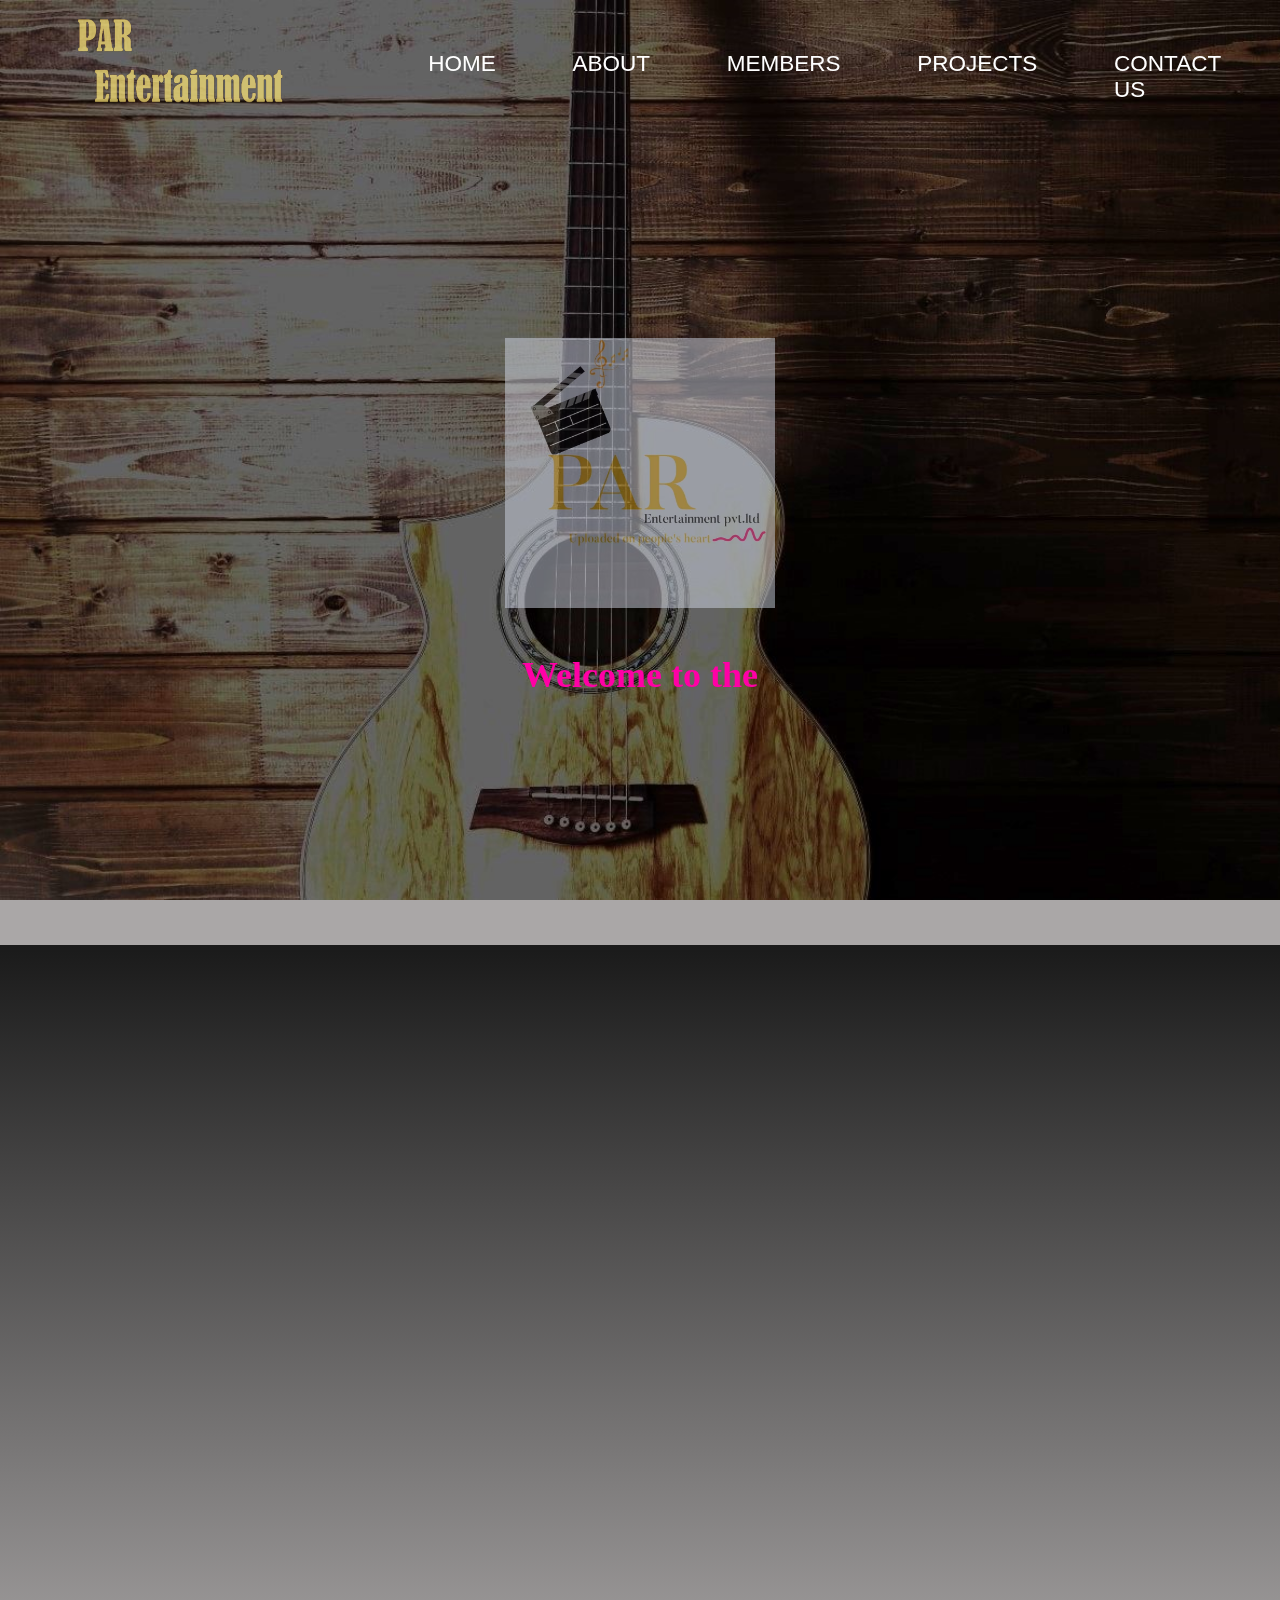
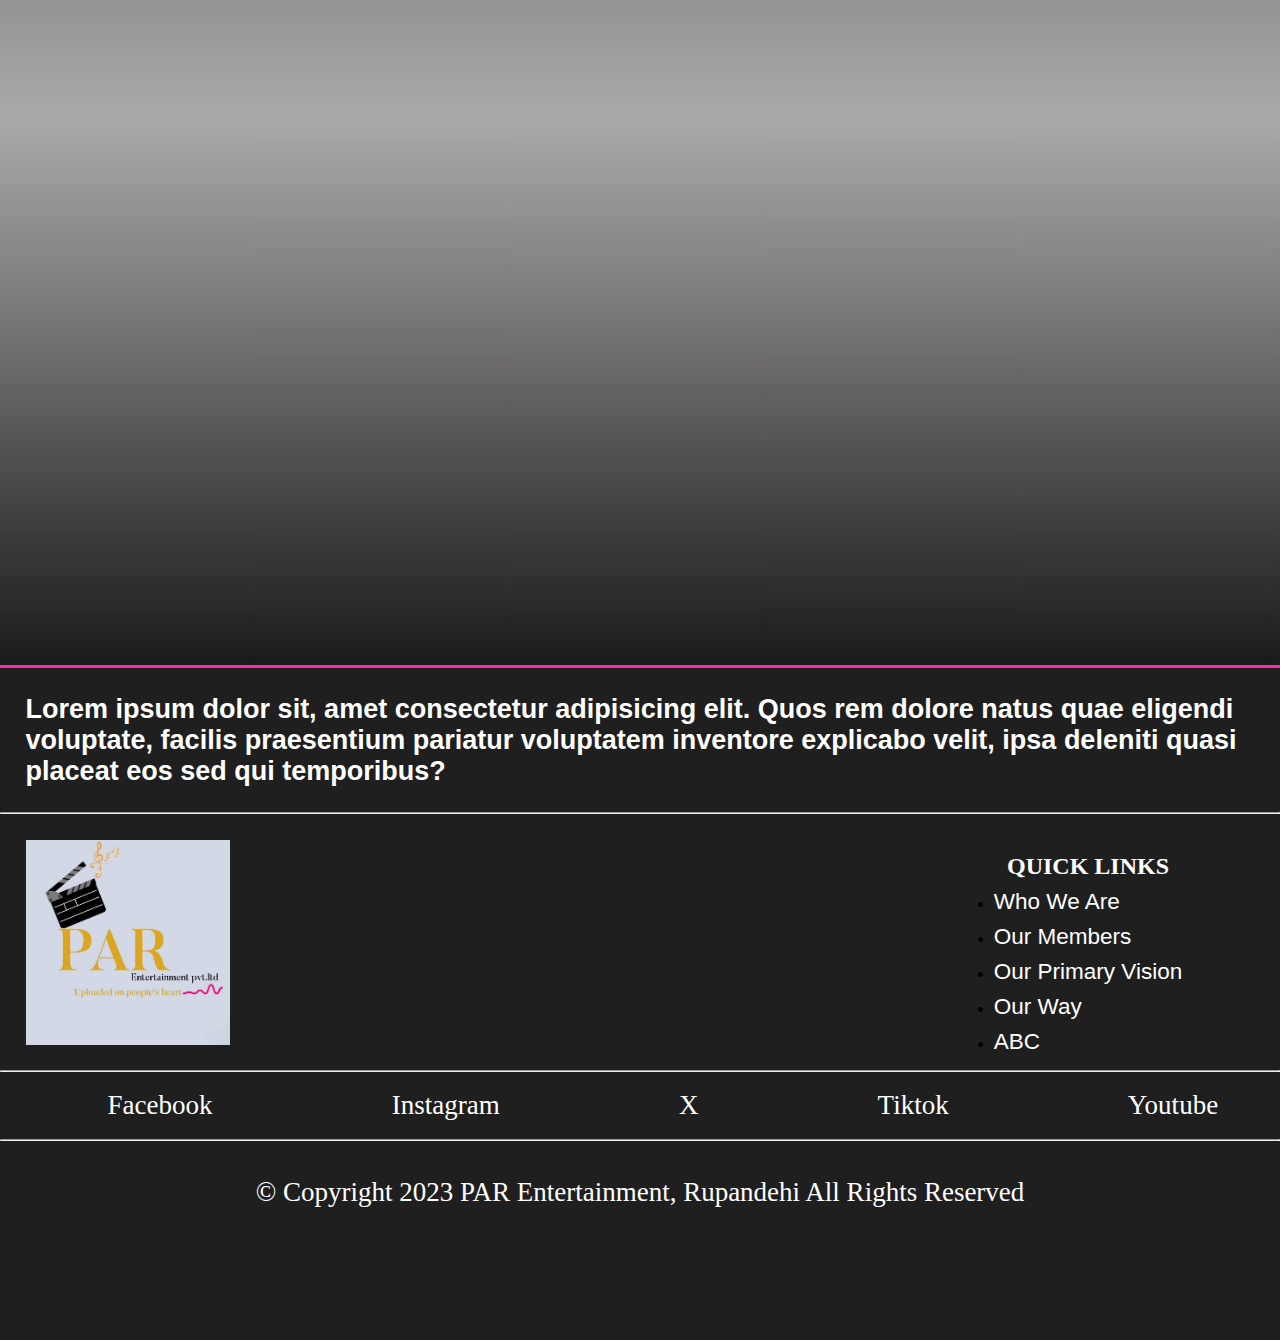
<file: index.html>
<!DOCTYPE html>
<html lang="en">
<head>
    <meta charset="UTF-8">
    <meta name="viewport" content="width=device-width, initial-scale=1.0">
    <title>PAR Entertainments</title>
    <link rel="icon" type="image/x-icon" href="IMAGES/favicon.ico">

    <link rel="stylesheet" href="CSS/nav.css">
    <link rel="stylesheet" href="CSS/home.css">
    <link rel="stylesheet" href="CSS/footer.css">
</head>
<body onload="myFunction()">
    <div id="preloader">
        <img src="IMAGES/PAR1.png">
    </div>
    <header>
        <nav>
            <div class="header">
                <div class="logo">
                    <a href="index.html"><img src="IMAGES/PAR.png"></a>
                </div>
            </div>
            <div class="lists">
                <ul>
                    <li><a href="index.html">HOME</a></li>
                    <li><a href="about.html">ABOUT</a></li>
                    <li><a href="#">MEMBERS</a></li>
                    <li><a href="#">PROJECTS</a></li>
                    <li><a href="#">CONTACT US</a></li>
                </ul>
            </div>
        </nav>
    </header>

    <main>
            <div class="container">
                    <img src="IMAGES/PAR1.png">
                    <p class="abc">Welcome to the official website of PAR Entertainment</p>
            </div>

            <div class="A-vision">
                <img src="IMAGES/Pranjal.png" class="image">
                <div class="description">
                    <h2>Based on A Vision</h2>
                    <br>
                    <p>Lorem ipsum dolor sit amet consectetur adipisicing elit. Sint ipsum eligendi neque sit similique doloremque consequuntur? Blanditiis culpa, ratione dignissimos sed aut dolorum tempora quibusdam, error accusantium perferendis, sint praesentium?Lorem ipsum dolor sit amet consectetur adipisicing elit. Quibusdam accusantium repellendus earum inventore vero eos unde. Non numquam debitis, nulla atque quo illum, saepe corporis illo sed nostrum quidem repellendus exercitationem quaerat corrupti, recusandae ex optio totam quod dolore voluptates repellat! Id asperiores officia, beatae quisquam eos voluptate obcaecati magni! Lorem ipsum dolor sit amet, consectetur adipisicing elit. Ducimus autem porro aperiam nam iusto, quis natus maiores numquam modi esse, omnis voluptas! Sequi, porro odio asperiores cumque voluptatum assumenda Lorem, ipsum dolor sit amet consectetur adipisicing elit. Id at explicabo itaque vero nihil! Voluptatibus quam rerum quia sint. Cum enim repudiandae iure voluptatem beatae voluptates itaque saepe sed commodi!</p>

                </div>
                
            </div>
            <br>
            <br>
            <section class="things">
                <a href="#" class="A" id="A">
                    <h1>OUR MOTTO</h1>
                    <p>SUSHRUT</p>
                </a>
                <a href="#" class="A" id="B">
                    <h1>OUR GOALS</h1>
                    <p>SUSHRUT</p>
                </a>
                <a href="#" class="A" id="C">
                    <h1>OUR ACHIEVEMENTS</h1>
                    <p>SUSHRUT</p>
                </a>
            </section>

    </main>

    <footer>
        <div class="outro">
            <h3>Lorem ipsum dolor sit, amet consectetur adipisicing elit. Quos rem dolore natus quae eligendi voluptate, facilis praesentium pariatur voluptatem inventore explicabo velit, ipsa deleniti quasi placeat eos sed qui temporibus?</h3>
        </div>
        <hr>
        <div class="link-container">
            <img src="IMAGES/PAR1.png">
            <div class="quick-links">
                <h2>Quick Links</h2>
                <ul>
                    <li><a href="#">Who We Are</a></li>
                    <li><a href="#">Our Members</a></li>
                    <li><a href="index.html">Our Primary Vision</a></li>
                    <li><a href="#">Our Way</a></li>
                    <li><a href="#">ABC</a></li>
                </ul>
            </div>
        </div>
        <hr>
        <div class="socials">
            <Ul>
                <li><a href="#">Facebook</a></li>
                <li><a href="#">Instagram</a></li>
                <li><a href="#">X</a></li>
                <li><a href="#">Tiktok</a></li>
                <li><a href="#">Youtube</a></li>
            </Ul>
        </div>
        <hr>
        <div class="copyright">
            <p>© Copyright 2023 PAR Entertainment, Rupandehi All Rights Reserved</p>
        </div>
    </footer>
 
    
</body>
<script src="js/home.js"></script>
<script src="js/A vision.js"></script>
<script src="js/description h2.js"></script>
<script src="js/description p.js"></script>
<script src="js/things.js"></script>
<script src="js/load.js"></script>

</html>
</file>
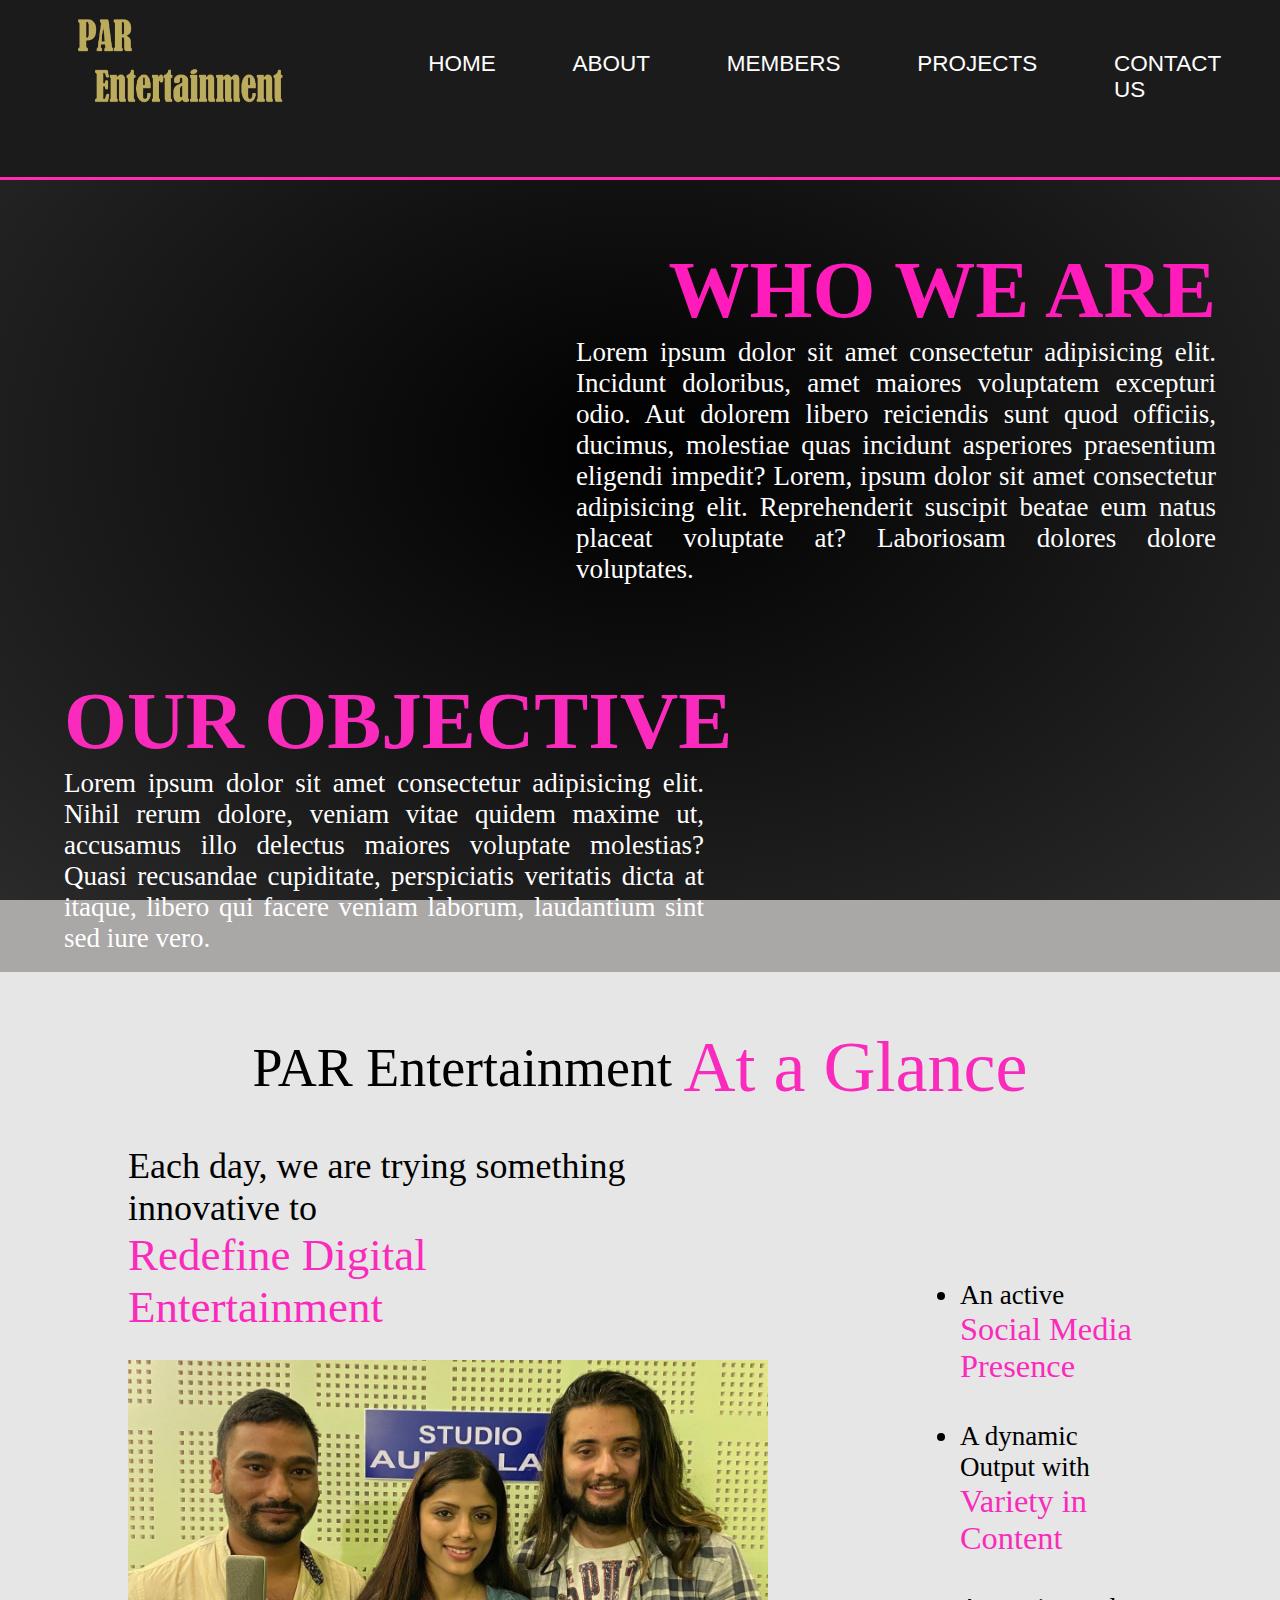
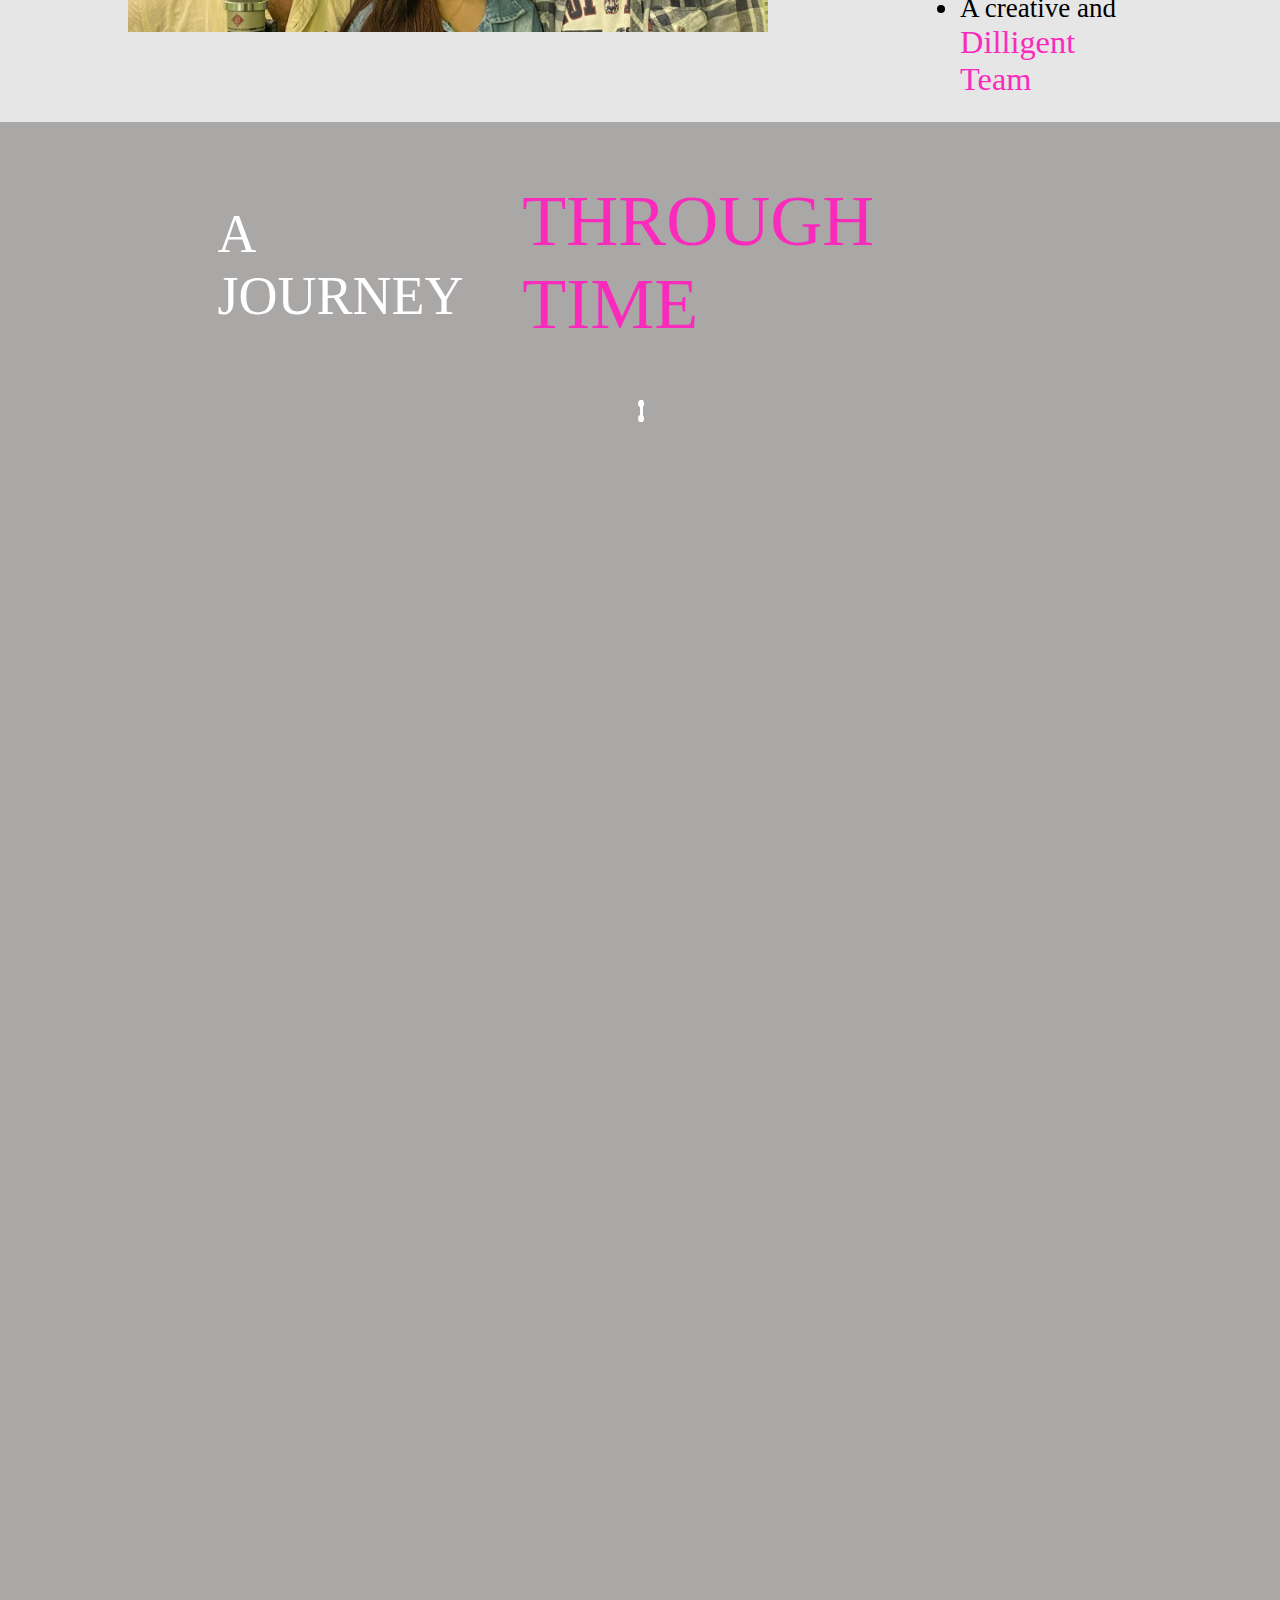
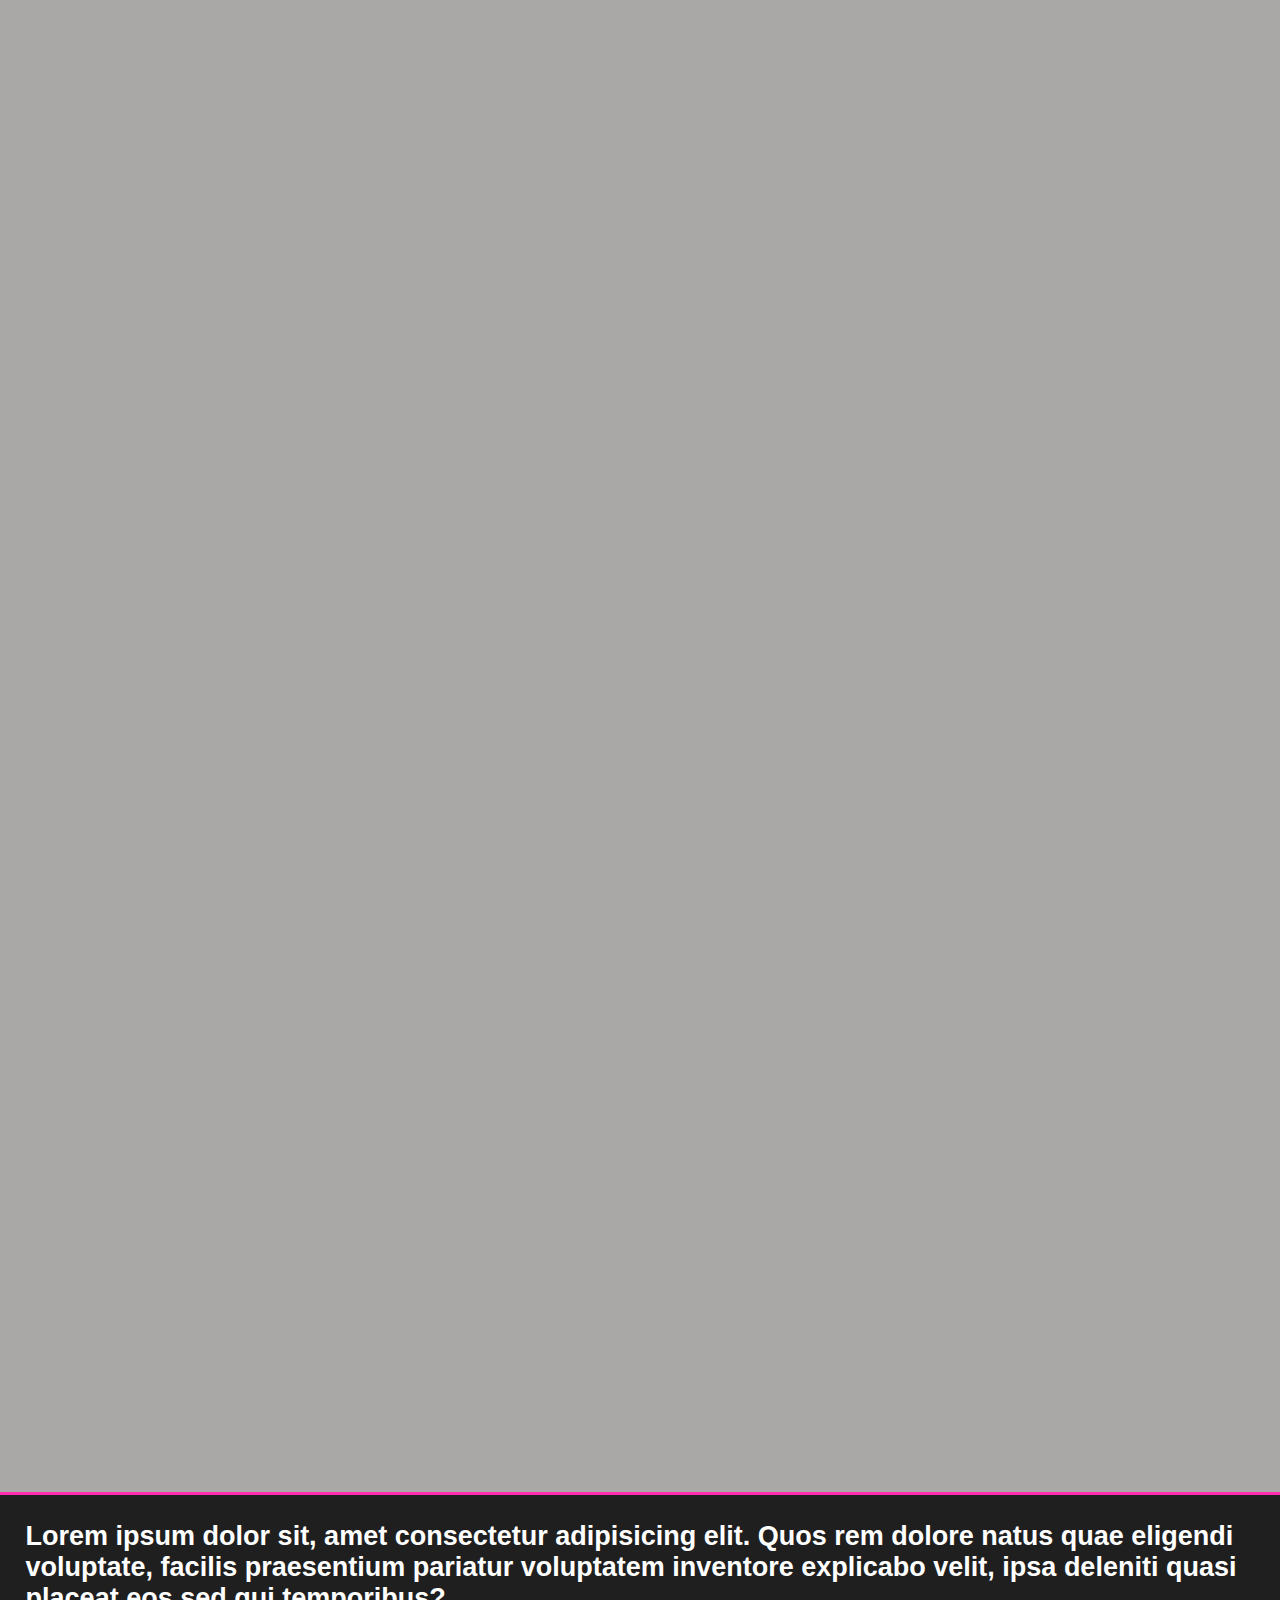
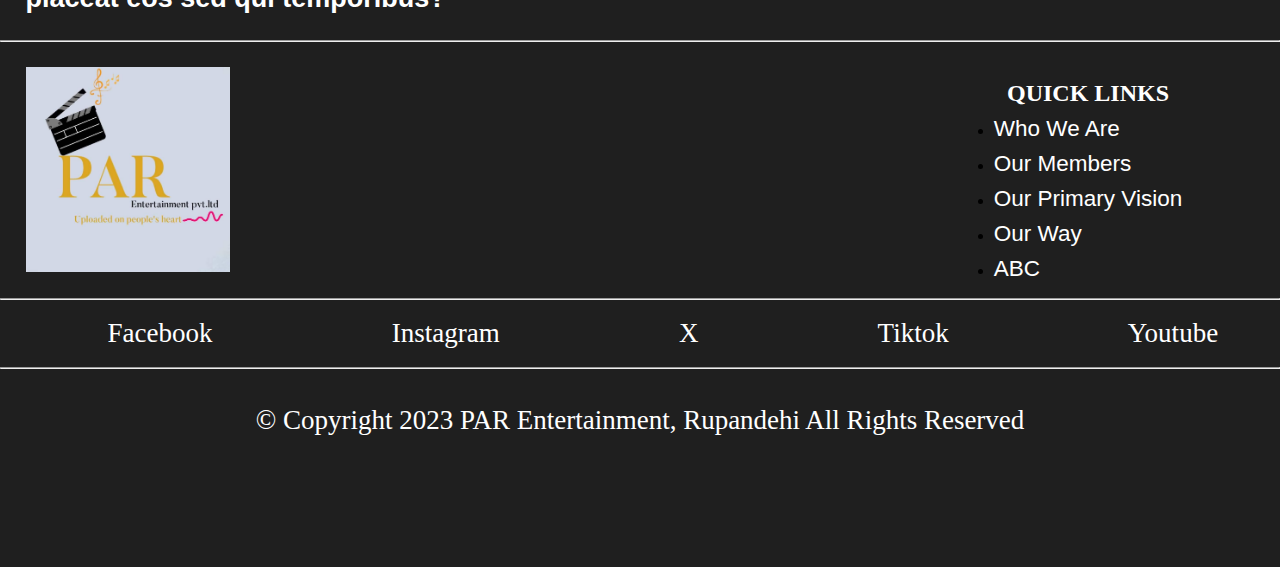
<file: about.html>
<!DOCTYPE html>
<html lang="en">
<head>
    <meta charset="UTF-8">
    <meta name="viewport" content="width=device-width, initial-scale=1.0">
    <title>About</title>

    <link rel="icon" type="image/x-icon" href="IMAGES/favicon.ico">

    <link rel="stylesheet" href="CSS/nav1.css">
    <link rel="stylesheet" href="CSS/about.css">
    <link rel="stylesheet" href="CSS/footer.css">
</head>
<body>
    <header>
            <nav>
                <div class="header">
                    <div class="logo">
                        <a href="index.html"><img src="IMAGES/PAR.png"></a>
                    </div>
                </div>
                <div class="lists">
                    <ul>
                        <li><a href="index.html">HOME</a></li>
                        <li><a href="about.html">ABOUT</a></li>
                        <li><a href="#">MEMBERS</a></li>
                        <li><a href="#">PROJECTS</a></li>
                        <li><a href="#">CONTACT US</a></li>
                    </ul>
                </div>
            </nav>
    </header>

    <main>
        <div class="who-we-are">
            <h2 class="who">WHO WE ARE</h2>
            <br>
            <p class="we">Lorem ipsum dolor sit amet consectetur adipisicing elit. Incidunt doloribus, amet maiores voluptatem excepturi odio. Aut dolorem libero reiciendis sunt quod officiis, ducimus, molestiae quas incidunt asperiores praesentium eligendi impedit? Lorem, ipsum dolor sit amet consectetur adipisicing elit. Reprehenderit suscipit beatae eum natus placeat voluptate at? Laboriosam dolores dolore voluptates.</p>

            <div class="vision">
                <h2>OUR OBJECTIVE</h2>
                <br>
                <p>Lorem ipsum dolor sit amet consectetur adipisicing elit. Nihil rerum dolore, veniam vitae quidem maxime ut, accusamus illo delectus maiores voluptate molestias? Quasi recusandae cupiditate, perspiciatis veritatis dicta at itaque, libero qui facere veniam laborum, laudantium sint sed iure vero.</p>

            </div>



        </div>
        <div class="overview">
            <p class="p1">PAR Entertainment</p><p class="p3">A</p><p class="p2">At a Glance</p>
        </div>

        <div class="stuff">

            <div class="impact">
                <p class="innovation">Each day, we are trying something innovative to <p class="innovationp">Redefine Digital Entertainment</p></p>
                <img src="IMAGES/recording.jpg">
           
            </div>
            <div class="list-of-things">
                <ul>
                    <li>An active<br><p>Social Media Presence</p></li>
                    <li>A dynamic Output with<br><p>Variety in Content</p></li>
                    <li>A creative and<br><p>Dilligent Team</p></li>
                </ul>
            </div>

        </div>

        <div class="chronology">
            <div class="chrono">
                <p class="journey">A JOURNEY</p><p class="shit">A</p><p class="time">THROUGH TIME</p>
            </div>

            <div class="timeline">
                <div class="line"></div>
                <div class="section">
                    <div class="bead"></div>
                    <div class="content">
                        <p class="topic">PARENTERTAINMENT</p>
                        <br>
                        <p class="top">Lorem ipsum dolor, sit amet consectetur adipisicing elit. Esse blanditiis quibusdam ab, cumque tempora in veritatis maiores, omnis necessitatibus possimus modi neque molestias optio officiis facere consectetur illum iste vel eaque dignissimos error, mollitia quidem. Assumenda id laboriosam error animi.</p>
                    </div>
                </div>

                <div class="section">
                    <div class="bead"></div>
                    <div class="content">
                        <p class="topic">PARENTERTAINMENT</p>
                        <br>
                        <p class="top">Lorem ipsum dolor, sit amet consectetur adipisicing elit. Esse blanditiis quibusdam ab, cumque tempora in veritatis maiores, omnis necessitatibus possimus modi neque molestias optio officiis facere consectetur illum iste vel eaque dignissimos error, mollitia quidem. Assumenda id laboriosam error animi.</p>
                    </div>
                </div>

                <div class="section">
                    <div class="bead"></div>
                    <div class="content">
                        <p class="topic">PARENTERTAINMENT</p>
                        <br>
                        <p class="top">Lorem ipsum dolor, sit amet consectetur adipisicing elit. Esse blanditiis quibusdam ab, cumque tempora in veritatis maiores, omnis necessitatibus possimus modi neque molestias optio officiis facere consectetur illum iste vel eaque dignissimos error, mollitia quidem. Assumenda id laboriosam error animi.</p>
                    </div>
                </div>

                <div class="section">
                    <div class="bead"></div>
                    <div class="content">
                        <p class="topic">PARENTERTAINMENT</p>
                        <br>
                        <p class="top">Lorem ipsum dolor, sit amet consectetur adipisicing elit. Esse blanditiis quibusdam ab, cumque tempora in veritatis maiores, omnis necessitatibus possimus modi neque molestias optio officiis facere consectetur illum iste vel eaque dignissimos error, mollitia quidem. Assumenda id laboriosam error animi.</p>
                    </div>
                </div>

                <div class="section">
                    <div class="bead"></div>
                    <div class="content">
                        <p class="topic">PARENTERTAINMENT</p>
                        <br>
                        <p class="top">Lorem ipsum dolor, sit amet consectetur adipisicing elit. Esse blanditiis quibusdam ab, cumque tempora in veritatis maiores, omnis necessitatibus possimus modi neque molestias optio officiis facere consectetur illum iste vel eaque dignissimos error, mollitia quidem. Assumenda id laboriosam error animi.</p>
                    </div>
                </div>

                <div class="section">
                    <div class="bead"></div>
                    <div class="content">
                        <p class="topic">PARENTERTAINMENT</p>
                        <br>
                        <p class="top">Lorem ipsum dolor, sit amet consectetur adipisicing elit. Esse blanditiis quibusdam ab, cumque tempora in veritatis maiores, omnis necessitatibus possimus modi neque molestias optio officiis facere consectetur illum iste vel eaque dignissimos error, mollitia quidem. Assumenda id laboriosam error animi.</p>
                    </div>
                </div>
            </div>

        </div>



    </main>


    <footer>
        <div class="outro">
            <h3>Lorem ipsum dolor sit, amet consectetur adipisicing elit. Quos rem dolore natus quae eligendi voluptate, facilis praesentium pariatur voluptatem inventore explicabo velit, ipsa deleniti quasi placeat eos sed qui temporibus?</h3>
        </div>
        <hr>
        <div class="link-container">
            <img src="IMAGES/PAR1.png">
            <div class="quick-links">
                <h2>Quick Links</h2>
                <ul>
                    <li><a href="">Who We Are</a></li>
                    <li><a href="#">Our Members</a></li>
                    <li><a href="index.html" id="viz">Our Primary Vision</a></li>
                    <li><a href="#">Our Way</a></li>
                    <li><a href="#">ABC</a></li>
                </ul>
            </div>
        </div>
        <hr>
        <div class="socials">
            <Ul>
                <li><a href="#" >Facebook</a></li>
                <li><a href="#">Instagram</a></li>
                <li><a href="#">X</a></li>
                <li><a href="#">Tiktok</a></li>
                <li><a href="#">Youtube</a></li>
            </Ul>
        </div>
        <hr>
        <div class="copyright">
            <p>© Copyright 2023 PAR Entertainment, Rupandehi All Rights Reserved</p>
        </div>
    </footer>
    
</body>

<script src="js/nav.js"></script>
<script src="js/footer.js"></script>
<script src="js/timeline.js"></script>
</html>
</file>
<file: CSS/nav.css>
*{
    margin: 0;
    padding: 0;
    box-sizing: border-box;
}

nav{
    padding-left: 1vw;
    width: 100vw;
    height: 20vh;
    display: inline-flex;
    justify-content: space-between;
    position: fixed;
    z-index: 9;
    transition: all 0.4s ease-in-out;
}

nav.active{
    border-bottom: 3px solid rgb(255, 43, 177);
    background-color: rgb(23, 23, 23);
    transition: 0.4s ease-in-out;

}

.header{
    display: inline-flex;
    width: 30vw;
}

.logo{
    display: inline-flex;
}



.logo img{
    width: 20vw;
    height: 9vw;
    margin-left: 3vw;
    opacity: 0.7;
}

.lists ul{
    display: inline-flex;
   
}

.lists ul li{
    margin: 0 3vw;
    margin-top: 4vw;
    list-style: none;
}

.lists ul li a{
    text-decoration: none;
    font-family: sans-serif;
    font-size: 2.5vh;
    color: rgb(255, 255, 255);
    opacity: 1;
    animation: 1s ease;
}

.lists ul li a:hover{
    color: rgb(255, 0, 217);
    opacity: 1;
    transition: 0.4s ease;
}
</file>
<file: CSS/home.css>
*{
    margin: 0;
    padding: 0;
    box-sizing: border-box;
}

body{
    width: 100vw;
    overflow-x: hidden;
    background-color: rgb(170, 167, 167);
    scroll-behavior: smooth;
    animation: fade 0.4s ease-in;
}

@keyframes fade{
    from{
        opacity: 0;
    }

    to{
        opacity: 1;
    }
}

.container{
    display: grid;
    place-items: center;
    width: 100vw;
    height: 110vh;
    background-image: url(../IMAGES/guitar.jpg);
    background-attachment: fixed;
    background-repeat: no-repeat;
    background-size: cover, contain;
    transition: 0.2s ease;
}

.container img{
    margin-top: 25vh;
    display: block;
    opacity: 0.5;
    width: 30vh;
    height: auto;
    transition: 0.2s ease;
    position: fixed;
    transform: translateY(-15vh);
}

.container img.active{
    opacity: 0;
    transition: 0.2s ease;
}

.container p{
    margin-top: -30vh;
    text-align: center;
    color: rgb(255, 0, 166);
    font-family: 'Times New Roman', Times, serif;
    font-weight: bold;
    font-size: 4vh;
    transition: 0.2s ease;
    position: fixed;
    transform: translateY(+35vh);
}

.container p.active{
    opacity: 0;
    transition: 0.2s ease;
}

.A-vision{
    margin-top: -5vh;
    display: inline-flex;
    justify-content: center;
    align-items: center;
    height: 85vh;
    background-image: linear-gradient( rgb(26, 26, 26), rgb(170, 167, 167));
}

.A-vision img{
    height: 70vh;
    margin-top: -5vh;
    margin-left: -3vw;
    opacity: 0;
    transition: all 1s ease;
}

.A-vision img.active{
    opacity: 1;
    transition: all 1s linear;
}

.A-vision h2{
    font-family: 'Times New Roman', Times, serif;
    margin-right: 2vw;
    font-size: 6vh;
    text-align: justify;
    text-justify: distribute;
}

.A-vision p{
    font-family: 'Times New Roman', Times, serif;
    margin-right: 4vw;
    font-size: 3.5vh;
    text-align: justify;
    text-justify: distribute;
}

.description h2{
    transform: translateX(+100vw);
    color: white;
}

.description h2.active{
    transform: translateX(0);
    transition: all 0.75s ease;
    color: rgb(255, 0, 166);
}

.description p{
     transform: translateX(+100vw)
}

.description p.active{
    transform: translateX(0);
    transition: all 1.5s ease;
}

.things{
    padding: 2vw;
    width: 100vw;
    position: relative;
    display: grid;
    place-items: center;
    grid-template-columns: repeat(3, 1fr);
    grid-gap: 1vw;
    background-image: linear-gradient( rgb(170, 167, 167), rgb(26, 26, 26));

}

.things a{
    text-decoration: none;
}

#A{
    width: 30vw;
    height: 50vh;
    border: 5px solid rgb(255, 0, 234);
    display: grid;
    place-items: center;
    transition: all 0.6s ease;
    background-color: rgb(255, 91, 178);
    transform: translateY(30vw);
    opacity: 0;
    margin-bottom: 4vh;
}

#A.active{
    transform: translateY(0);
    opacity: 1;
    transition: 0.45s ease-in;
}

#B{
    width: 30vw;
    height: 50vh;
    border: 5px solid rgb(255, 0, 234);
    background-color: rgb(255, 91, 178);
    display: grid;
    place-items: center;
    transition: all 0.6s ease;
    transform: translateY(30vw);
    opacity: 0;
    margin-bottom: 4vh;
}

#B.active{
    transform: translateY(0);
    opacity: 1;
    transition: 0.66s ease-in;
}

#C{
    width: 30vw;
    height: 50vh;
    border: 5px solid rgb(255, 0, 234);
    background-color: rgb(94, 94, 94);
    display: grid;
    place-items: center;
    transition: all 0.6s ease;
    transform: translateY(30vw);
    opacity: 0;
    margin-bottom: 4vh;
}

#C.active{
    transform: translateY(0);
    opacity: 1;
    transition: 0.99s ease-in;
}

.A h1{
    position: absolute;
    text-align: center;
    color: white;
    font-size: 4vh;
}

.A p{
    transform: translateY(-17vh);
    font-size: 3.5vh;
    font-family: 'Times New Roman', Times, serif;
    text-transform: none;
    text-decoration-line: none;
    color: black;
    opacity: 0;
}

#A:hover{
    transform: translateY(-3vw);
    transition: all 0.6s ease;
    background-color: rgb(255, 0, 166);
}

#B:hover{
    transform: translateY(-3vw);
    transition: all 0.6s ease;
    background-color: rgb(255, 0, 166);
}

#C:hover{
    transform: translateY(-3vw);
    transition: all 0.6s ease;
    background-color: rgb(255, 0, 166);
}

#preloader{
    display: grid;
    place-items: center;
    background-color: rgb(21, 21, 21);
    height: 105vh;
    width: 100vw;
    overflow-x: hidden;
    z-index: 100;
}

#preloader img{
    transform: translateY(-2.26vh);
    height: 30vh;
    width: 30vh;
    opacity: 0.5;
    animation: animate 2s;
}

@keyframes animate{
    0%{
        transform: translateX(-120vh) rotate(-360deg);
    }

    100%{
        transform: translate(0, -2.26vh) rotate(0deg);
    }
}
</file>
<file: CSS/footer.css>
footer{
    border-top: 3px solid  rgb(255, 43, 177);
    height: 75vh;
    background-color: rgb(31, 31, 31);
    overflow: hidden;
}

.outro{
    padding: 2vw;
}

.outro h3{
    font-size: 3vh;
    color: white;
    font-family: sans-serif;
}

.link-container{
    display: flex;
    justify-content: space-between;
    align-items: center;
}

.link-container img{
    width: 20vw;
    height: 20vw;
    padding: 2vw;
}

.quick-links{
    padding: 3vw;
    width: 30vw;
    height: 20vw;
    display: grid;
    place-items: center;
}

.quick-links h2{
    color: white;
    text-transform: uppercase;
}

.quick-links ul li{
    list-style: disc white;
    margin: 1vh;
}

.quick-links ul li a{
    color: white;
    text-decoration: none;
    font-family: sans-serif;
    font-size: 2.5vh;
}

.quick-links ul li a:hover{
    color: rgb(255, 0, 217);
    transition: 0.2s ease-in;
}

.socials{
    width: 100vw;
    display: grid;
    place-items: center;
}

.socials ul{
    display: flex;
    list-style:none;
    padding: 2vh;
}

.socials ul li{
    padding: 0 7vw;
    color: white;
}

.socials ul li a{
    text-decoration: none;
    text-transform: capitalize;
    color: white;
    font-size: 3vh;
}

.socials ul li a:hover{
    color: rgb(255, 0, 217);
    transition: 0.2s ease;
}

.copyright{
    padding: 4vh;
    display: grid;
    place-items: center;
}

.copyright p{
    color: white;
    font-size: 3vh;
}
</file>
<file: CSS/nav1.css>
*{
    margin: 0;
    padding: 0;
    box-sizing: border-box;
}

nav{
    margin-top: -20vh;
    padding-left: 1vw;
    width: 100vw;
    height: 20vh;
    display: inline-flex;
    justify-content: space-between;
    position: fixed;
    z-index: 9;
    transition: all 0.4s ease-in-out;
    background-color: rgb(27, 27, 27);
    border-bottom: 3px solid rgb(255, 43, 177);
}

nav.active{
    border-bottom: 3px solid rgb(255, 43, 177);
    transition: 0.4s ease-in-out;

}

.header{
    display: inline-flex;
    width: 30vw;
}

.logo{
    display: inline-flex;
}

.logo img{
    width: 20vw;
    height: 9vw;
    margin-left: 3vw;
    opacity: 0.7;
}

.lists ul{
    display: inline-flex;
   
}

.lists ul li{
    margin: 0 3vw;
    margin-top: 4vw;
    list-style: none;
}

.lists ul li a{
    text-decoration: none;
    font-family: sans-serif;
    font-size: 2.5vh;
    color: rgb(255, 255, 255);
    opacity: 1;
    animation: 1s ease;
}

.lists ul li a:hover{
    color: rgb(255, 0, 217);
    opacity: 1;
    transition: 0.4s ease;
}
</file>
<file: CSS/about.css>
body{
    background-color: rgb(170, 167, 167);
    overflow-x: hidden;
}

main{
    width: 100vw;
    margin-top: 20vh;
}

.who-we-are{
    width: 100vw;
    height: 88vh;
    display: block;
    justify-content: center;
    align-items: center;
    padding: 5vw;
    background-image: radial-gradient(rgb(0, 0, 0), rgb(43, 42, 42));
    background-size: auto;
    background-position: center;
    background-attachment: fixed;
    background-repeat: no-repeat;

}

.who{
    font-size: 9vh;
    color: rgb(255, 28, 187);
    float: right;
    animation: faderight 1.5s ease;
}

.we{
    float: right;
    margin-left: 40vw;
    font-size: 3vh;
    color: white;
    text-align: justify;
    text-justify: distribute;
    animation: faderight 1.5s ease;
}


.vision h2{
    margin-top: 10vh;
    font-size: 9vh;
    color: rgb(250, 43, 188);
    float: left;
    animation: fadeleft 1.5s ease;
}

.vision p{
    float: left;
    color: white;
    margin-right: 40vw;
    text-align: justify;
    text-justify: distribute;
    font-size: 3vh;
    animation: fadeleft 1.5s ease;
}

@keyframes faderight{
    
    from{
        transform: translateX(-30vw);
        opacity: 0;
    }

    to{
        transform: translateX(0);
        opacity: 1;
    }
}

@keyframes fadeleft{
    
    from{
        transform: translateX(+30vw);
        opacity: 0;
    }

    to{
        transform: translateX(0);
        opacity: 1;
    }
}

.overview{
    width: 100vw;
    display: flex;
    justify-content: center;
    align-items: center;
    background-color: rgb(230, 230, 230);
    margin-bottom: -6vh;

}

.p1{
    margin-top: 6vh;
    font-family: fantasy;
    font-size: 6vh;
    color: rgb(0, 0, 0);
    background-color: rgb(230, 230, 230);
}

.p2{
    margin-top: 6vh;
    font-family: fantasy;
    font-size: 8vh;
    color: rgb(250, 43, 188);
    background-color: rgb(230, 230, 230);
}

.p3{
    opacity: 0;
}

.stuff{
    background-color: rgb(230, 230, 230);
    display: flex;
    justify-content: space-between;
    padding-left: 10vw;
    width: 100vw;
    height: auto;
}

.impact{
    display: grid;
    place-content: center;
    margin-bottom: 10vh;

}

.impact img{
    width: 50vw;
    margin-top: 3vh;
}

.innovation{
    margin-top: 10vh;
    font-family: fantasy;
    width: 40vw;
    font-size: 4vh;
}

.innovationp{
    font-family: fantasy;
    font-size: 5vh;
    width: 40vw;
    color: rgb(250, 43, 188);
}

.list-of-things{
    padding-right: 10vw;
    margin-top: 25vh;
}

.list-of-things ul{
    display: grid;
    list-style: disc;
    gap: 4vh;
    font-size: 3vh;
    width: 15vw;
}

.list-of-things ul li{
    font-family: fantasy;
}

.list-of-things ul li p{
    font-size: larger;
    color: rgb(250, 43, 188);
}

.chronology{
    padding-left: 15vw;
    padding-right: 15vw;
    padding-bottom: 36vh;
    margin: 0 auto;
    width: 100vw;
    background-image: radial-gradient(rgb(0, 0, 0), rgb(43, 42, 42));
    background-attachment: fixed;
    background-repeat: no-repeat;
    height: 330vh;
}

.chrono{
    display: flex;
    justify-content: center;
    align-items: center;
    padding: 2vw;
}

.shit{
    opacity: 0;
}

.journey{
    font-family: fantasy;
    font-size: 6vh;
    color: white;
    margin-top: 4vh;
}

.time{
    font-family: fantasy;
    font-size: 8vh;
    color: rgb(250, 43, 188);
    margin-top: 3.5vh;
}

.timeline{
    position: relative;
    min-height: 15vh;

}

.line{
    margin-top: 2vh;
    position: absolute;
    z-index: 2;
    left: calc(50%);
    top: -4.5vh;
    bottom: -4.5vh;
    width: 0.2vw;
    background-color: rgb(255, 255, 255);
}

.line:before,
.line:after{
    position: absolute;
    display: block;
    content: '';
    height: 0.8vh;
    width: 0.5vw;
    border-radius: 50%;
    background-color: rgb(255, 255, 255);
    transform: translateX(-30%);
}

.line:after{
    bottom: 0;
}

.section{
    display: flex;
    opacity: 0;
    transform: translateX(-100%);
    transition: 0.6s ease;
    position: relative;
    z-index: 1;
    margin: 4vw 0;
    padding: 0.8vw;
    border-radius: 0.8vw;
    align-items: center;
    min-height: 40vh;
}

.section:nth-child(odd){
    flex-direction: row-reverse;
    transform: translateX(100%);
}

.bead{
    position: absolute;
    display: block;
    width: 3vh;
    height: 3vh;
    border: 5px solid rgb(250, 43, 188);
    border-radius: 50%;
    background-color: white;
    left: 50.16%;
    top: 20%;
    transform: translateX(-50%);
}

.content{
    width: 30vw;
}

.show-me:nth-child(n){
    transform: none;
    opacity: 1;
}

.topic{
    font-size: 6vh;
    letter-spacing: 0.1vw;
    font-family: fantasy;
    color: rgb(250, 43, 188);
}

.top{
    color: white;
    text-align: justify;
    text-justify: distribute;
    font-size: 3vh;
}
</file>
